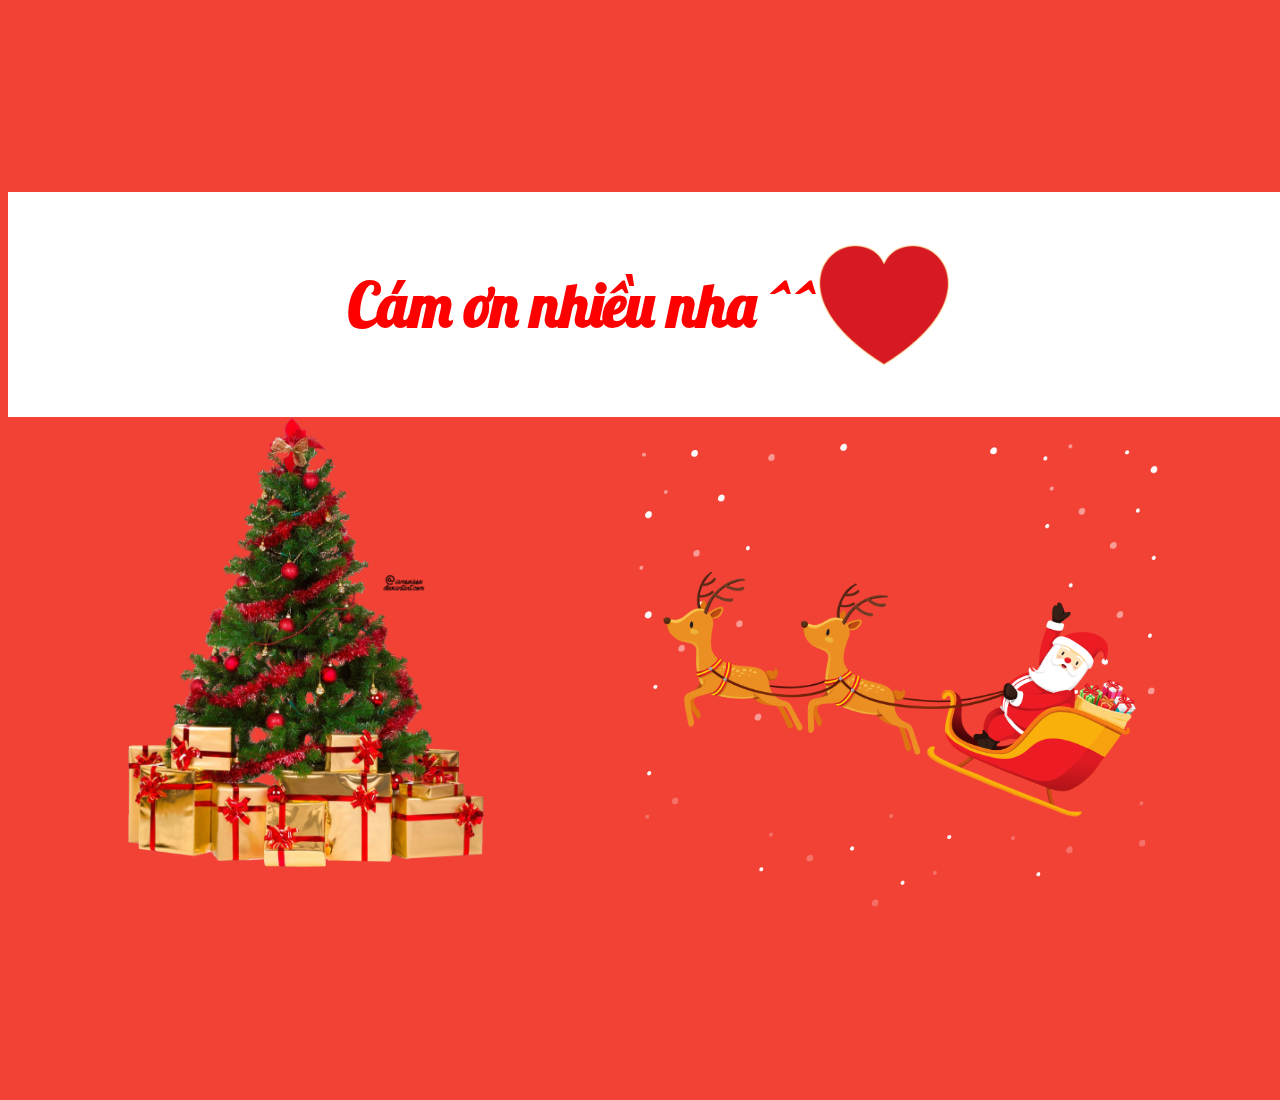
<file: yes.html>
<!DOCTYPE html>
<html>

<head>
    <meta charset="utf-8">
    <meta http-equiv="X-UA-Compatible" content="IE=edge">
    <title>Yes</title>
    <link rel="stylesheet" href="style.css">
</head>

<body>
    <div class="container">
        <div class="yes-page">
            <h1>Cám ơn nhiều nha ^^</h1>
            <img src="love.png">
        </div>
        <img style="height: 50%; margin-left: 120px;" src="thong.png">
        <img style="height: 60%; float: right; margin-right: 120px;" src="onggia.png">
    </div>
</body>

</html>
</file>
<file: style.css>
@import url('https://fonts.googleapis.com/css2?family=Lobster&display=swap');
body {
  background-color: #F24236;
  width: 100%;
  font-family: 'Lobster', cursive;
  overflow: hidden;
}

.container {
  position: relative;
  margin-top: 15%;
  justify-content: center;
  align-items: center;
  height: 100vh;

}
.rep {
  display: flex;
  justify-content: center;
  align-items: center;
}

.yes-page {
  height: 25vh;
  display: flex;
  justify-content: center;
  align-items: center;
  font-size: 30px;
  color: red;
  background-color: white;
}

#days {
  font-size: 50px;
  color: #FFF;
  text-align: center;
  letter-spacing: 3px;
}

.yes {
  font-size: 24px;
  font-family: Arial, Helvetica, sans-serif;
  margin-left: 60px;
	text-decoration: none;
	padding: 10px 20px;
  background-color: white;
  color: black;
	border: 3px solid #ddd;
	border-radius: 10px;
}

.no {
  margin-right: 300px;
  font-size: 24px;
	text-decoration: none;
  padding: 10px 20px;
  background-color: white;
	border: 3px solid #ddd;
	border-radius: 10px;
}

.yes-page img{
  height: 120px;
	width: 130px;
	animation: image 4s linear infinite;
}

.drop {
	position: absolute;
	top: 0;	
	z-index: -1;
  opacity: 0;
}
.snow {
	height: 8px;
	width: 8px;
	border-radius: 100%;
	background-color: #FFF;
  box-shadow: 0 0 10px #FFF
}


.animate {
	animation: falling 8.5s infinite ease-in;	
}


@keyframes falling {
	0% {top: 0; opacity: 1;}
	100% {top: 1500px; opacity: 0}
}

@keyframes image {
	0% {
		transform: scale(.5);
	}

	50% {
		transform: scale(1.5);
	}

	100% {
		transform: scale(.5);
	}
}
</file>
